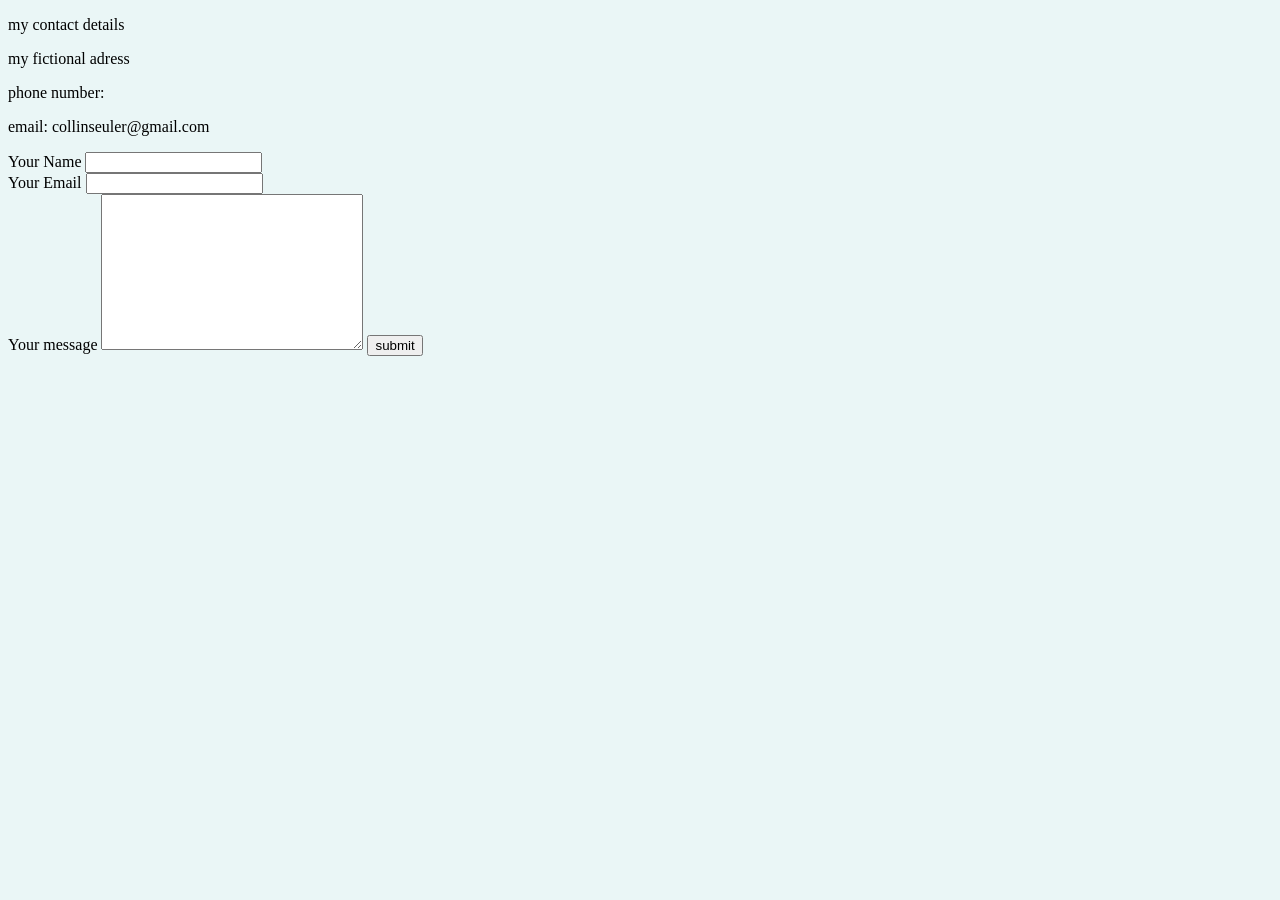
<file: contact-me.html>
<!DOCTYPE html>
<html lang="en" dir="ltr">
  <head>
    <meta charset="utf-8">
    <title>Contact Me</title>
  <link rel="stylesheet" href="css/styles.css">
  </head>
  <body>
    <p>my contact details</p>
    <p>my fictional adress</p>
    <p>phone number: </p>
    <p>email: collinseuler@gmail.com</p>
    <form action="mailto: collinseuler@gmail.com" method="post" enctype="text/plain">
      <label>Your Name</label>
      <input type="text" name="Your Name" value="">
      <br>
      <label>Your Email</label>
      <input type="email" name="Youremail" value=""> <br>
      <label>Your message</label>
      <textarea name="Your message" rows="10" cols="30"></textarea>
      <input type="submit" name="" value="submit">
    </form>
  </body>
</html>
</file>
<file: css/styles.css>
body {
  background-color: #EAF6F6;
}
hr{
border-style: none;
border-top-style: dotted;
width: 5%;
border-width: 5px;
border-color: : grey;
}
img {
  height: 100px;
  width: 100px;
  border-radius: 50%;
  margin: 0 auto 10px;
}
h1{
  color: #66BFBF;
}
h2{
  color: #66BFBF;
}
</file>
